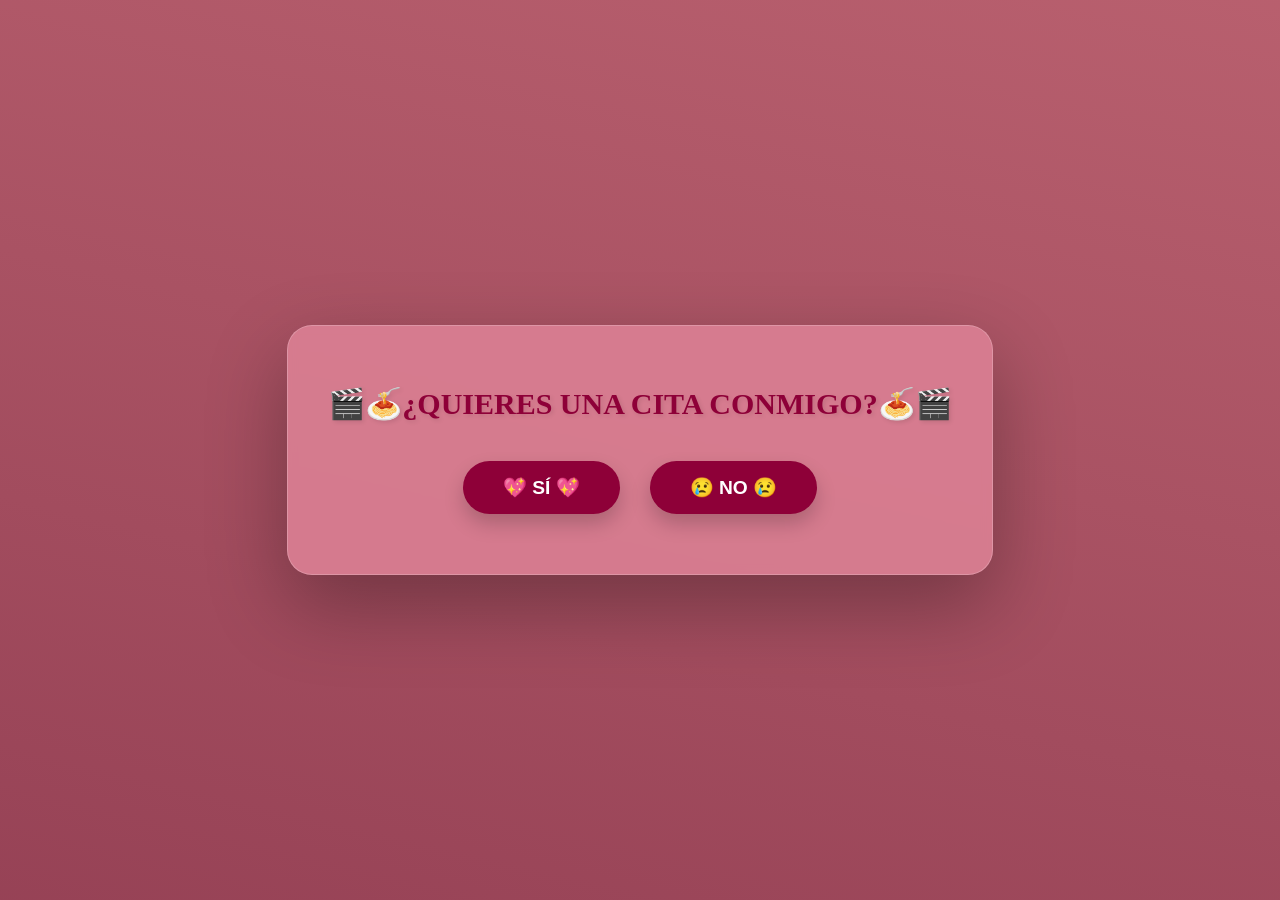
<file: index.html>
<!DOCTYPE html>
<html lang="es">
<head>
  <meta charset="UTF-8" />
  <meta name="viewport" content="width=device-width, initial-scale=1.0"/>
  <link rel="stylesheet" href="index.css" />
  <title>¿Cita?</title>
</head>
<body>
  <div class="card">
    <h1>🎬🍝¿QUIERES UNA CITA CONMIGO?🍝🎬</h1>
    <form action="respuesta.php" method="POST">
      <div class="buttons">
        <button class="btn" name="respuesta" value="si">💖 SÍ 💖</button>
        <button class="btn" name="respuesta" value="no">😢 NO 😢</button>
      </div>
    </form>
  </div>
</body>
</html>
</file>
<file: index.css>
* {
            margin: 0;
            padding: 0;
            box-sizing: border-box;
        }

        body {
            background: linear-gradient(13deg, #4b001f, #d17580);
            font-family: 'Segoe UI', Tahoma, Geneva, Verdana, sans-serif;
            background-size: 400% 400%;
            animation: gradientBG 15s ease infinite;
            display: flex;
            justify-content: center;
            align-items: center;
            overflow: hidden;
            text-align: center;
            color: white;
            position: relative;
            min-height: 100vh; /* <- Clave para centrar verticalmente */
        }

        .card {
            background: rgba(219, 128, 148, 0.9);
            padding: 60px 40px;
            border-radius: 25px;
            box-shadow: 0 30px 80px rgba(0, 0, 0, 0.3);
            text-align: center;
            animation: fadeIn 1s ease;
            backdrop-filter: blur(5px);
            border: 1px solid rgba(255, 255, 255, 0.2);
            max-width: 90%;
        }

        h1 {
            font-family: 'Georgia', serif;
            font-size: 30px;
            color: #8e0038;
            margin-bottom: 40px;
            animation: float 2.5s ease-in-out infinite;
            text-shadow: 2px 2px 4px rgba(0, 0, 0, 0.1);
        }

        .buttons {
            display: flex;
            justify-content: center;
            gap: 30px;
        }

        .btn {
            background: #8e0038;
            color: white;
            padding: 15px 40px;
            border: none;
            border-radius: 50px;
            font-size: 1.2em;
            font-weight: 600;
            cursor: pointer;
            transition: all 0.3s ease;
            box-shadow: 0 10px 20px rgba(0, 0, 0, 0.2);
        }

        .btn:hover {
            background: #b3004b;
            transform: scale(1.1);
            box-shadow: 0 0 20px rgba(255, 215, 0, 0.6);
        }

        @keyframes fadeIn {
            from {
                opacity: 0;
                transform: translateY(40px);
            }

            to {
                opacity: 1;
                transform: translateY(0);
            }
        }

        @keyframes float {
            0%, 100% {
                transform: translateY(0px);
            }

            50% {
                transform: translateY(-10px);
            }
        }

        @media (max-width: 600px) {
            .card {
                padding: 40px 20px;
            }

            h1 {
                font-size: 30px;
                margin-bottom: 30px;
            }

            .buttons {
                flex-direction: column;
                gap: 20px;
            }

            .btn {
                width: 100%;
                padding: 12px 30px;
            }
        }
</file>
